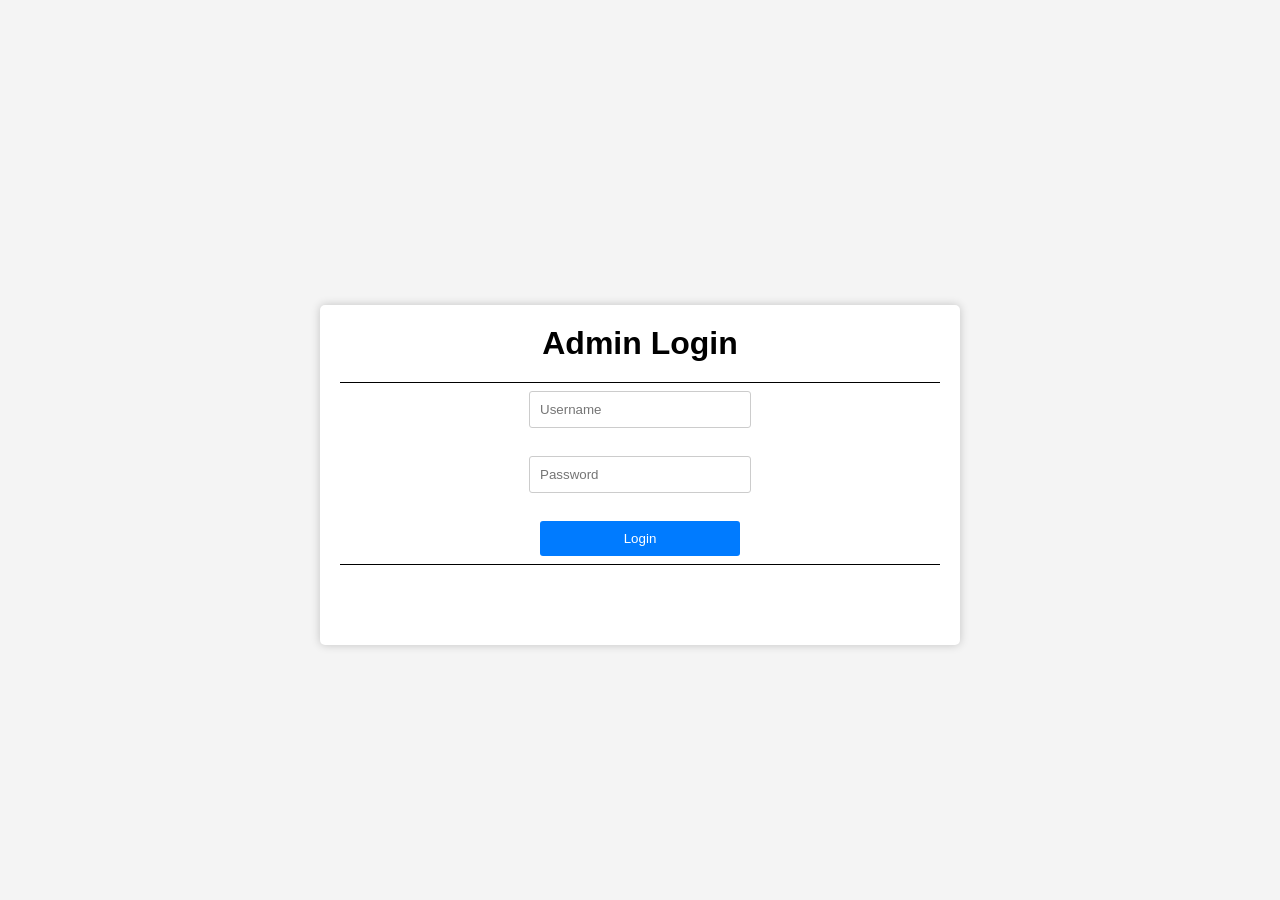
<file: index.html>
<!DOCTYPE html>
<html lang="en">
<head>
    <meta charset="UTF-8">
    <meta name="viewport" content="width=device-width, initial-scale=1.0">
    <link rel="stylesheet" href="style.css">
    <title>Admin Login</title>
</head>
<body>
    <div class="login-container">
        <h1>Admin Login</h1>
        <form id="login-form">
            <input type="text" id="username" placeholder="Username" required><br><br>
            <input type="password" id="password" placeholder="Password" required><br><br>
            <button type="submit">Login</button>
        </form>
    </div>
    <script src="script.js"></script>
</body>
</html>
</file>
<file: style.css>
body {
    font-family: Arial, sans-serif;
    background-color: #f4f4f4;
    margin: 0;
    padding: 0;
    display: flex;
    justify-content: center;
    align-items: center;
    height: 100vh;
}

.login-container {
    background-color: #fff;
    border-radius: 5px;
    width: 600px;
    height: 300px;
    padding: 20px;
    margin-top: 50px;
    box-shadow: 0 0 10px rgba(0, 0, 0, 0.2);
    text-align: center;
}

h1 {
    margin: 0 0 20px;
}

input[type="text"],
input[type="password"] {
    width: 200px;
    padding: 10px;
    margin-bottom: 10px;
    border: 1px solid #ccc;
    border-radius: 3px;
}

button {
    background-color: #007bff;
    color: #fff;
    border: none;
    padding: 10px 20px;
    border-radius: 3px;
    cursor: pointer;
    width: 200px;
}

button:hover {
    background-color: #0056b3;
}
#login-form{
    border-top: solid black 1px;
    border-bottom: solid black 1px;
    padding-top: 8px;
    padding-bottom: 8px;
}
</file>
